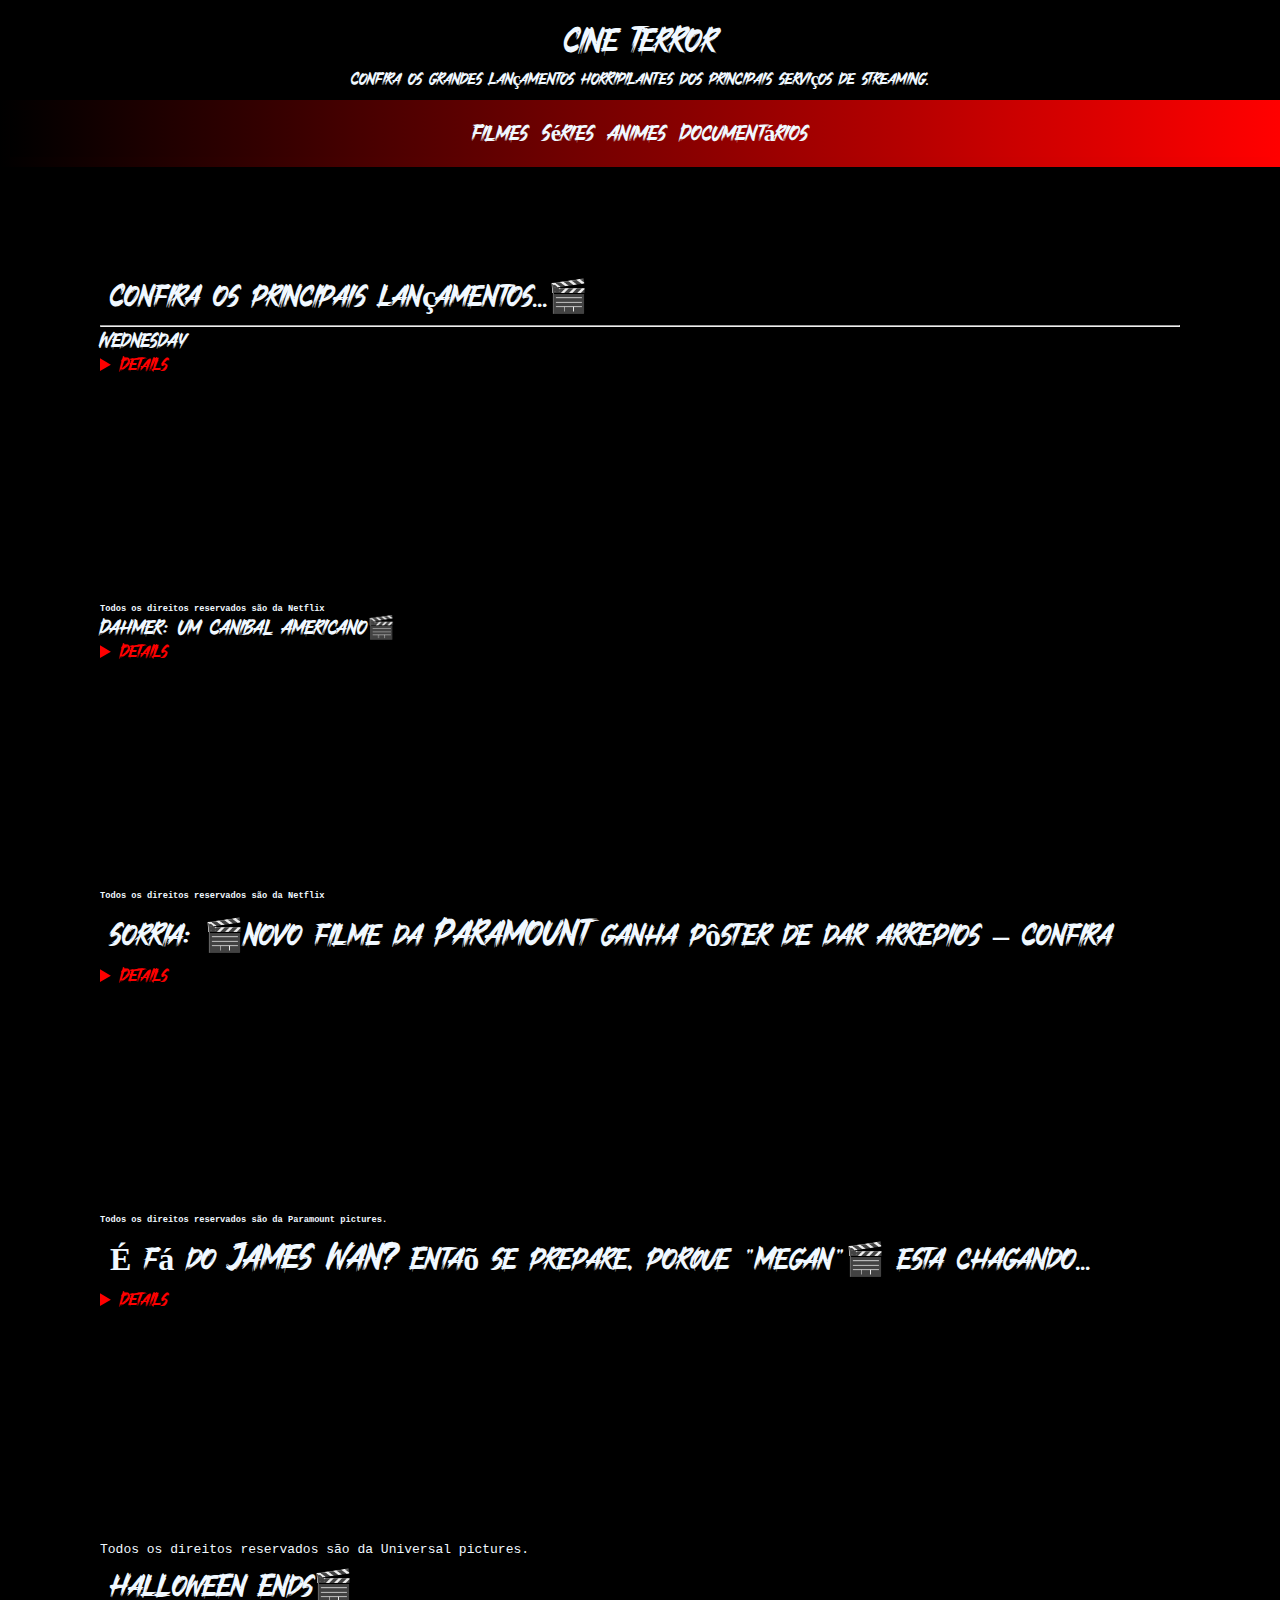
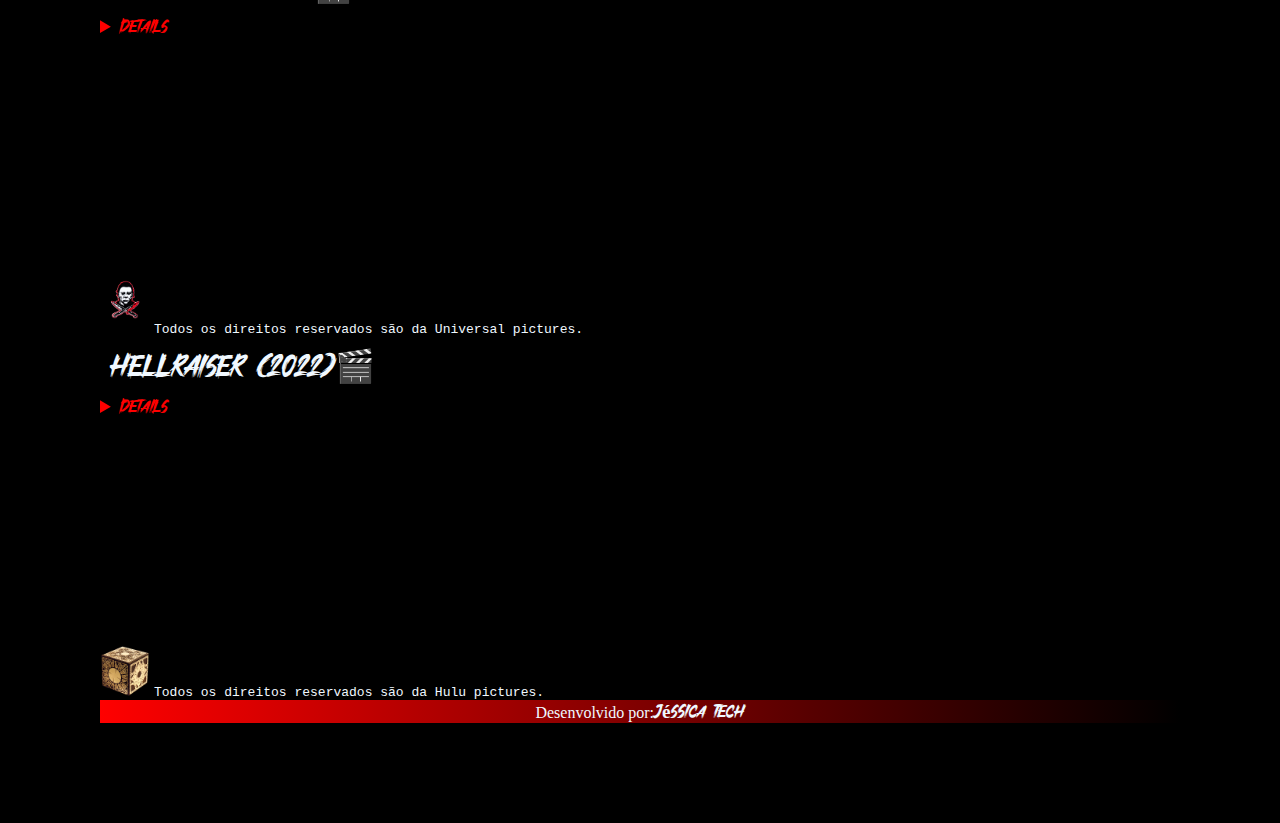
<file: index.html>
<!DOCTYPE html>
<html lang="pt-br">
<head>
    <meta charset="UTF-8">
    <meta http-equiv="X-UA-Compatible" content="IE=edge">
    <meta name="viewport" content="width=device-width, initial-scale=1.0">
    <title>Cine Terror</title>
    <link rel="stylesheet" href="style.css">
    <link rel="shortcut icon" href="icon.jpeg" type="image/x-icon">
</head>

<body>
    <header>
        <h1>Cine Terror</h1>
        <h4>Confira os grandes lançamentos  horripilantes dos principais serviços de streaming.</h4>
    </header>
    
        <nav>
            <ul>
                <li><a href="#" target="_blank">Filmes</a></li>
                <li><a href="#" target="_blank">Séries</a></li>
                <li><a href="#" target="_blank">Animes</a></li>
                <li><a href="#" target="_blank">Documentários</a></li>
            </ul>
        </nav>

    <div>
        <h1>Confira os principais lançamentos...🎬</h1>
          
        <hr>
           <h3>
              <a href="https://pt.wikipedia.org/wiki/Wednesday " target="_blank">Wednesday</a>
           </h3>
             <details>
                <p class="color">Inteligente, sarcástica e um pouco morta por dentro, Wednesday Addams investiga uma vaga de homicídios e faz novos amigos, e inimigos, na Academia Nevermore.</p>
             </details>

             <div class="video"><iframe width="560" height="315" src="https://www.youtube.com/embed/Di310WS8zLk" title="YouTube video player" frameborder="0" allow="accelerometer; autoplay; clipboard-write; encrypted-media; gyroscope; picture-in-picture" allowfullscreen></iframe></div>

             <code><h6>Todos os direitos reservados são da Netflix</h6></code>
        
            <h3>
                <a href="https://pt.wikipedia.org/wiki/Jeffrey_Dahmer" target="_blank">Dahmer: Um Canibal Americano🎬</a></h3>
            
            <details>
               
                

                <p class="color">
                    "A série criada por <a href="https://pt.wikipedia.org/wiki/Ryan_Murphy" target="_blank">Ryan Murphy</a> analisa os crimes terríveis cometidos por Jeffrey Dahmer e os problemas sistêmicos que permitiram que um dos maiores serial killers dos Estados Unidos continuasse agindo com total impunidade ao longo de mais de uma década."
                                   </p>
            </details>
        
    
              <div class="video">
                <iframe src="https://www.youtube.com/embed/fUNtatXpVl8?start=44" title="YouTube video player" frameborder="0" allow="accelerometer; autoplay; clipboard-write; encrypted-media; gyroscope; picture-in-picture" allowfullscreen></iframe>
              </div>     
            <code><h6>Todos os direitos reservados são da Netflix</h6></code>
                    
                   
            <h1>Sorria: 🎬Novo filme da <a href="https://pt.wikipedia.org/wiki/Paramount_Pictures" target="_blank">Paramount</a> ganha pôster de dar arrepios – Confira</h1>

            <details>
                <p class="color">Sorria trará, conforme dito anteriormente, um terror psicológico que promete mexer com nossas mentes. Colocando um sorriso diferente nos rostos de seus personagens, abaixo podemos conferir o  trailer  do longa que conta com  <a href="https://pt.wikipedia.org/wiki/Sosie_Bacon" target="_blank">Sosie Bacon </a> como protagonista:</p>
            </details>

            <div class="video"><iframe  src="https://www.youtube.com/embed/lztr0VOb-_s" title="YouTube video player" frameborder="0" allow="accelerometer; autoplay; clipboard-write; encrypted-media; gyroscope; picture-in-picture" allowfullscreen></iframe></div>
            <code><h6>Todos os direitos  reservados são da Paramount pictures.</h6></code>


           <h1>É fá do <a href="https://pt.wikipedia.org/wiki/James_Wan" target="_blank">James Wan?</a> Entaõ se prepare, porque "Megan"🎬 esta chagando...</h1 1>


            <details>
                <p class="color">Gemma é uma brilhante roboticista de uma empresa de brinquedos que usa inteligência artificial para desenvolver M3GAN, uma boneca realista programada para ser a maior companheira de uma criança e a maior aliada dos pais. Depois de inesperadamente ganhar a custódia de sua sobrinha órfã, Gemma pede a ajuda do protótipo M3GAN para cuidar da menina. Porém, por ser um protótipo M3GAN ainda vem com erros de sistema. Data de estreia:06/01/2023 EUA</p>
                
            </details>
            <div class="video">
                <iframe  src="https://www.youtube.com/embed/1KXZEI5LKGU" title="YouTube video player" frameborder="0" allow="accelerometer; autoplay; clipboard-write; encrypted-media; gyroscope; picture-in-picture" allowfullscreen></iframe>
            </div>
            <code>Todos os direitos reservados são da Universal pictures.</code>

           <h1>Halloween Ends🎬</h1>
            <details>
                <p class="color">Anos após seu último encontro com Michael Myers, Laurie Strode finalmente decide se libertar e abraçar a vida. No entanto, um assassinato local desencadeia uma cascata de violência e terror, forçando-a a enfrentar o mal que ela não pode controlar.</p>
            </details>
            <div class="video">
                <iframe width="560" height="315" src="https://www.youtube.com/embed/gz1-ixdPGhM" title="YouTube video player" frameborder="0" allow="accelerometer; autoplay; clipboard-write; encrypted-media; gyroscope; picture-in-picture" allowfullscreen></iframe>
            </div>
            <img src="michael-myers.png" alt="" width="50px">
            <code>Todos os direitos reservados são da Universal pictures.</code>

            <h1>Hellraiser (2022)🎬</h1>
            <details>
                <p class="color">Uma jovem que está lutando contra o vício acaba encontrando uma caixa de quebra-cabeças sem saber que, na verdade, estaria convocando os seres sobrenaturais conhecidos como Cenobites, criaturas demoníacas de outra dimensão que são uma grande ameaça aos humanos.</p>
            </details>

            <div class="video"><iframe width="560" height="315" src="https://www.youtube.com/embed/-hX22hEvlr8" title="YouTube video player" frameborder="0" allow="accelerometer; autoplay; clipboard-write; encrypted-media; gyroscope; picture-in-picture" allowfullscreen></iframe></div>


            <img src="hellraiser.png" alt="" width="50px">
            <code>Todos os direitos reservados são da Hulu pictures.</code>

            
            <footer>Desenvolvido por:<a href="https://github.com/J4essika" target="_blank">Jéssica Tech </a></footer>
    
            <script src="main.js"></script>
</body>
</html>
</file>
<file: style.css>
*{
    padding: 0;
    margin: 0;
    box-sizing:border-box;
}


:root{
 --main-color:red;
 ---main-color2:black;
 --main-color3:aliceblue;
 
}

@font-face {
    font-family: "monster";
    src: url(gloomy_things/Gloomy\ Things.ttf)
    format("truetype");
    font-weight: 800;
    font-style: normal;
}

nav,ul{
    background: linear-gradient(to right,black,red);
    padding:10px;
    word-spacing: 10px;
    text-align: center;
}




li,a{
    text-decoration: none;
    list-style-type: none;
    color:var(--main-color3);
    font-weight: bolder;
    font-size: larger;
    text-align: center;
    font-family: "monster";
    display: inline;
    

    
}

a:hover{
    color:rgb(248, 199, 75);
    box-shadow: 1px 5px 5px rgba(0, 0, 0, 0.845);
    border-radius:5px;
   text-decoration: underline;
}


div{
    background-color: var(---main-color2);
    padding: 100px;
   color: var(--main-color3);
}


h1{
    font-family: "monster";
    padding: 10px;
 
}



header{
   
    background-color: var(---main-color2);
    padding: 10px;
    color: var(--main-color3);
    text-align: center;
    font-family: "monster";
    font-size: large;
}

h4{
    color: var(--main-color3);
}

p{
    font-size: larger;
    font-family:Arial, Helvetica, sans-serif;
    text-indent: 2%;
    padding: 50px;
    line-height: 26px;
    text-align: left;
}

.video{
    margin: 0px -20px 30px -20px;
    padding: 100px;
    position: relative;
}

.video > iframe{
    position: absolute;
    top: 10%;
    left: 2%;
    height: 90%;
    width: 50vw;
    
}

details{
    color:red;
    font-family:"Monster";
    font-size: larger;
}

details:hover{
    color:rgb(248, 199, 75);;
}

.color{
    color:white;

} 

footer{
    background:linear-gradient(to right,red,black);
    text-align: center;
}
</file>
